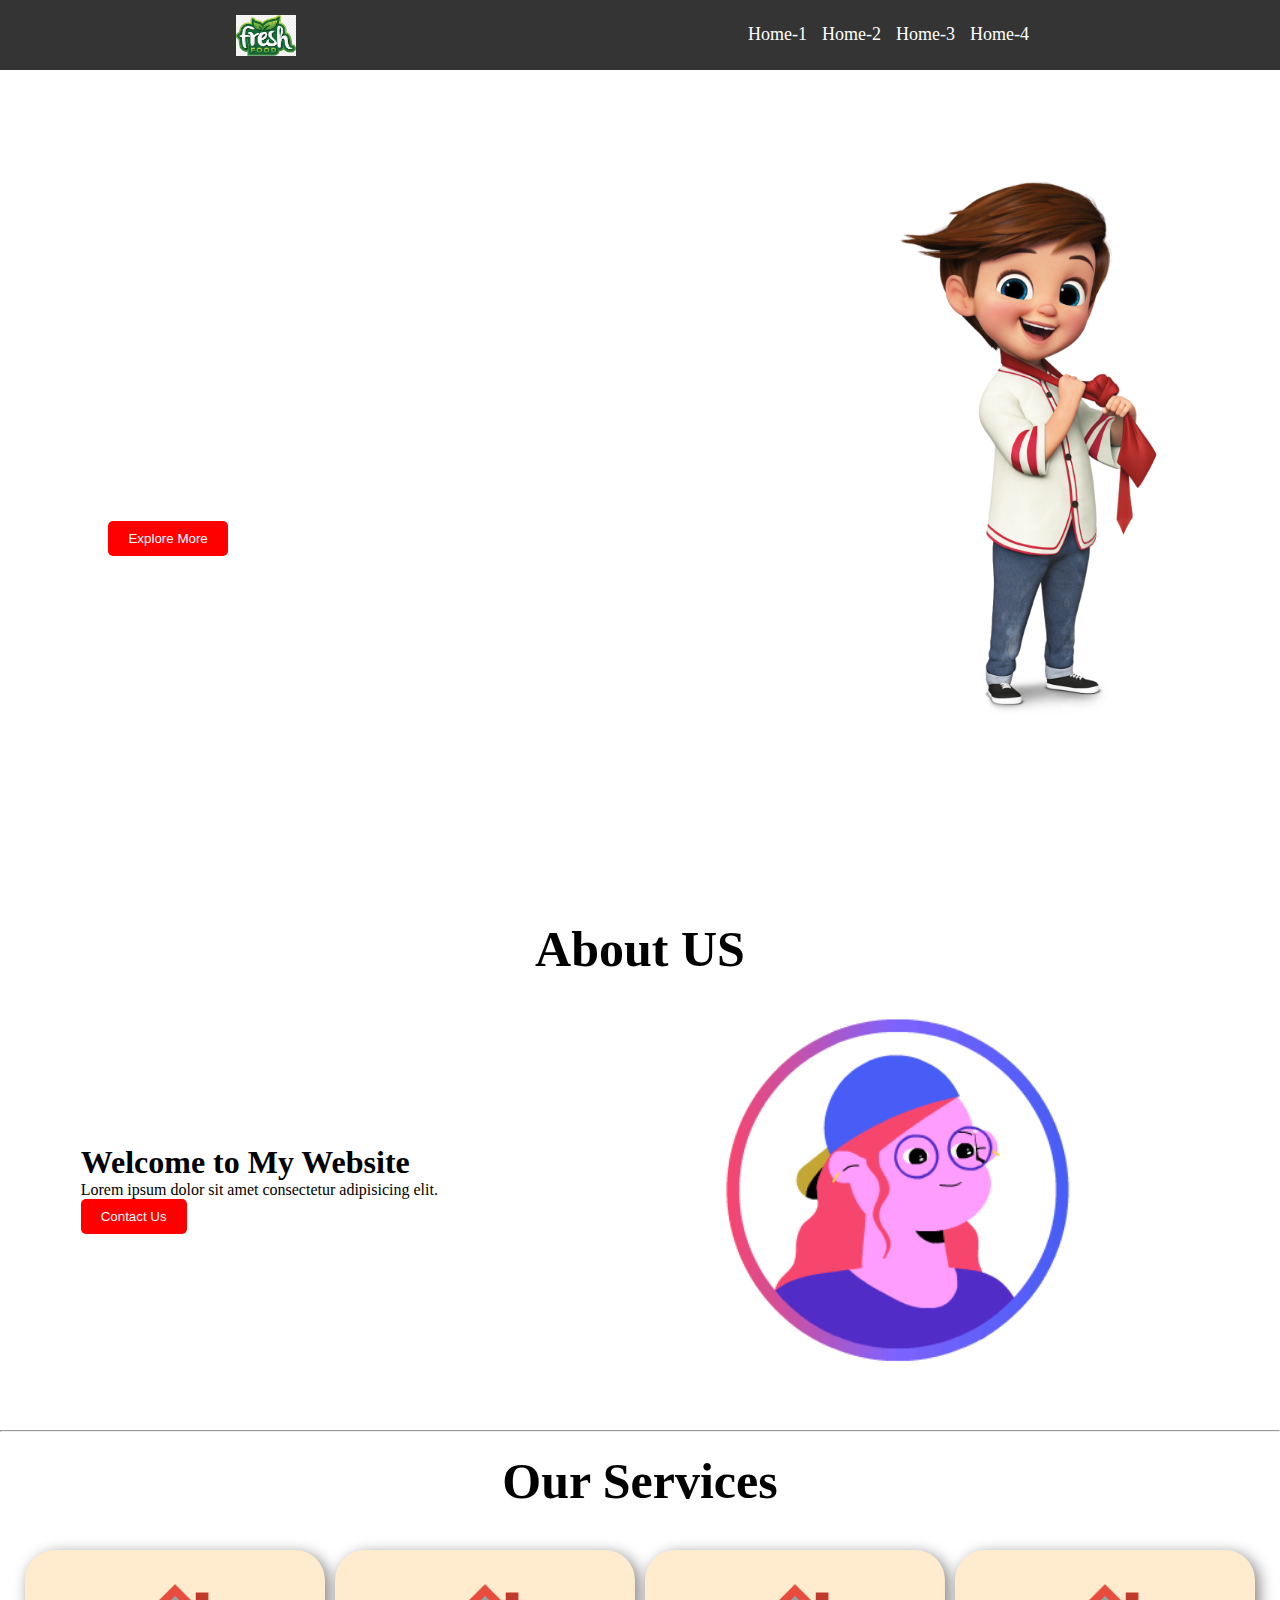
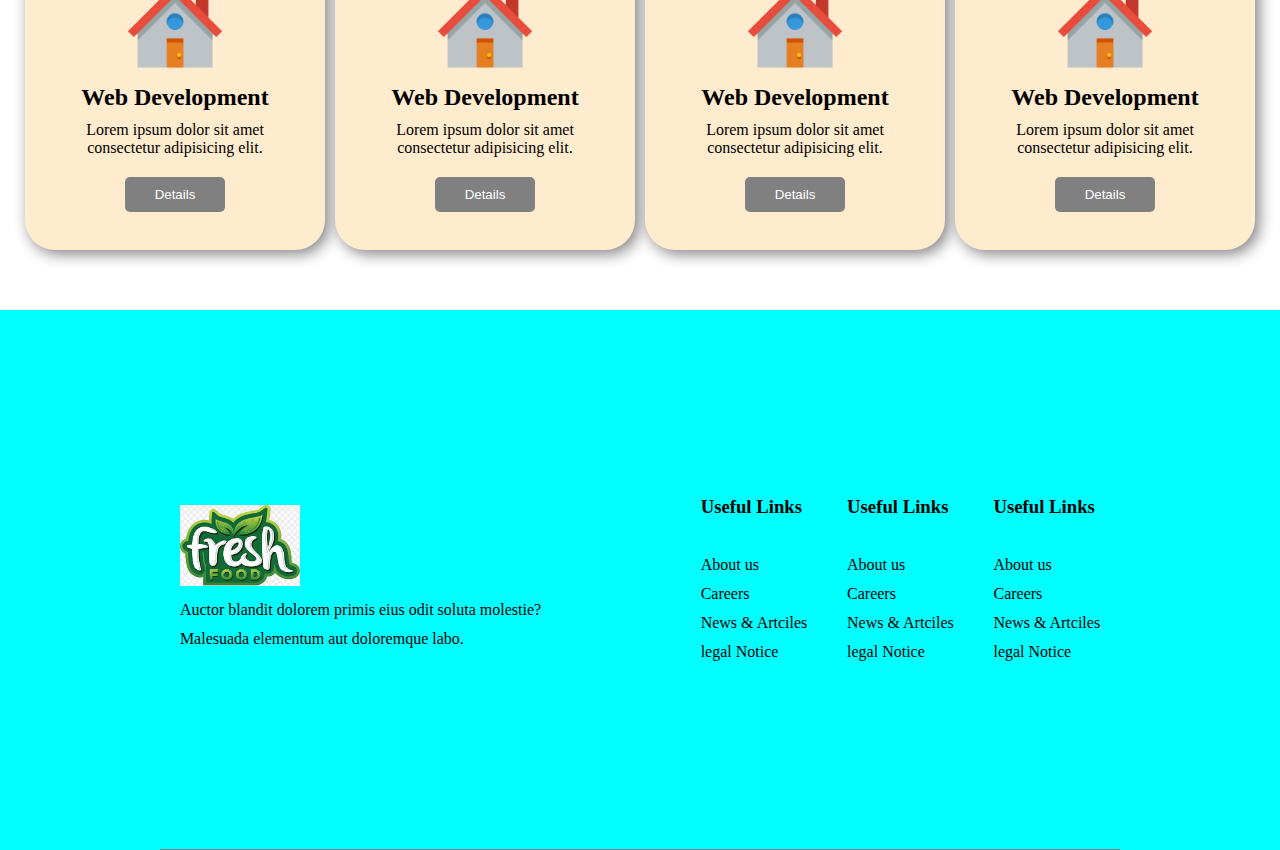
<file: index.html>
<!DOCTYPE html>
<html lang="en">
<head>
    <meta charset="UTF-8">
    <meta name="viewport" content="width=device-width, initial-scale=1.0">
   <link rel="stylesheet" href="style.css">
    <title>Document</title>
</head>
<body>
    <header>
        <nav>
            <div class="menu-container">
                <div class="logo">
                    <img class="logo-photo" src="img/Fresh-food.png" alt="">
                </div>
                <div class="menus">
                    <li class="item">Home-1</li>
                    <li class="item">Home-2</li>
                    <li class="item">Home-3</li>
                    <li class="item">Home-4</li>
                </div>
            </div>
        </nav>
    </header>
    <main>
        <!-- this is banner section -->
        <section>
            <div class="banner-container">
                <div class="banner-text">
                    <h1 class="title">Better design <br>for your digital products</h1>
                    <p class="description">We are creative studio specializing</p>
                    <button class="btn">Explore More</button>
                </div>
                <div class="banner-photo">
                    <img class="side-photos" src="img/boss-baby.png" alt="">
                </div>
            </div>
        </section>

        <!-- this is about us section -->
        <section>
            <h1 class="about-title">About US</h1>
            <div class="about-container">
                <div class="about-info">
                    <h1>Welcome to My Website</h1>
                    <p>Lorem ipsum dolor sit amet consectetur adipisicing elit. </p>
                    <button class="btn">Contact Us</button>
                </div>
                <div class="about photo">
                    <img class="girls-photos" src="img/940b4a111193291.5ffeaa900483f.gif" alt="">
                </div>
            </div>
        </section>
        <hr>
        <!-- service section start -->
        <section>
            <h1 class="title about-title">Our Services</h1>
            <div class="service-container">
                <div class="box">
                    <img class="box-image" src="img/house-icon.png" alt="">
                    <h2>Web Development</h2>
                    <p class="box-des">Lorem ipsum dolor sit amet consectetur adipisicing elit.</p>
                    <button class="btn box-btn">Details</button>
                </div>
                <div class="box">
                    <img class="box-image" src="img/house-icon.png" alt="">
                    <h2>Web Development</h2>
                    <p class="box-des">Lorem ipsum dolor sit amet consectetur adipisicing elit.</p>
                    <button class="btn box-btn">Details</button>
                </div>
                <div class="box">
                    <img class="box-image" src="img/house-icon.png" alt="">
                    <h2>Web Development</h2>
                    <p class="box-des">Lorem ipsum dolor sit amet consectetur adipisicing elit.</p>
                    <button class="btn box-btn">Details</button>
                </div>
                <div class="box">
                    <img class="box-image" src="img/house-icon.png" alt="">
                    <h2>Web Development</h2>
                    <p class="box-des">Lorem ipsum dolor sit amet consectetur adipisicing elit.</p>
                    <button class="btn box-btn">Details</button>
                </div>
            </div>
        </section>
    </main>

    <footer>
        <div class="footer-container">
            <div class="logo-box">
                <img class="footer-photo" src="img/Fresh-food.png" alt="">
                <p>
                    Auctor blandit dolorem primis eius odit soluta molestie? <br>Malesuada
                    elementum aut doloremque labo.
                  </p>
            </div>
            <div class="icons">
            <i class="fa-brands fa-facebook"></i>
            <i class="fa-brands fa-twitter"></i>
            <i class="fa-brands fa-instagram"></i>
            <i class="fa-brands fa-youtube"></i>
            </div>
            <div class="useful-link">
                <h3 class="footer-title">Useful Links</h3>
                <p>About us</p>
                <p>Careers</p>
                <p>News & Artciles</p>
                <p>legal Notice</p>
            </div>
            <div class="useful-link">
                <h3 class="footer-title">Useful Links</h3>
                <p>About us</p>
                <p>Careers</p>
                <p>News & Artciles</p>
                <p>legal Notice</p>
            </div>
            <div class="useful-link">
                <h3 class="footer-title">Useful Links</h3>
                <p>About us</p>
                <p>Careers</p>
                <p>News & Artciles</p>
                <p>legal Notice</p>
            </div>
        </div>
    </footer>
</body>
</html>
</file>
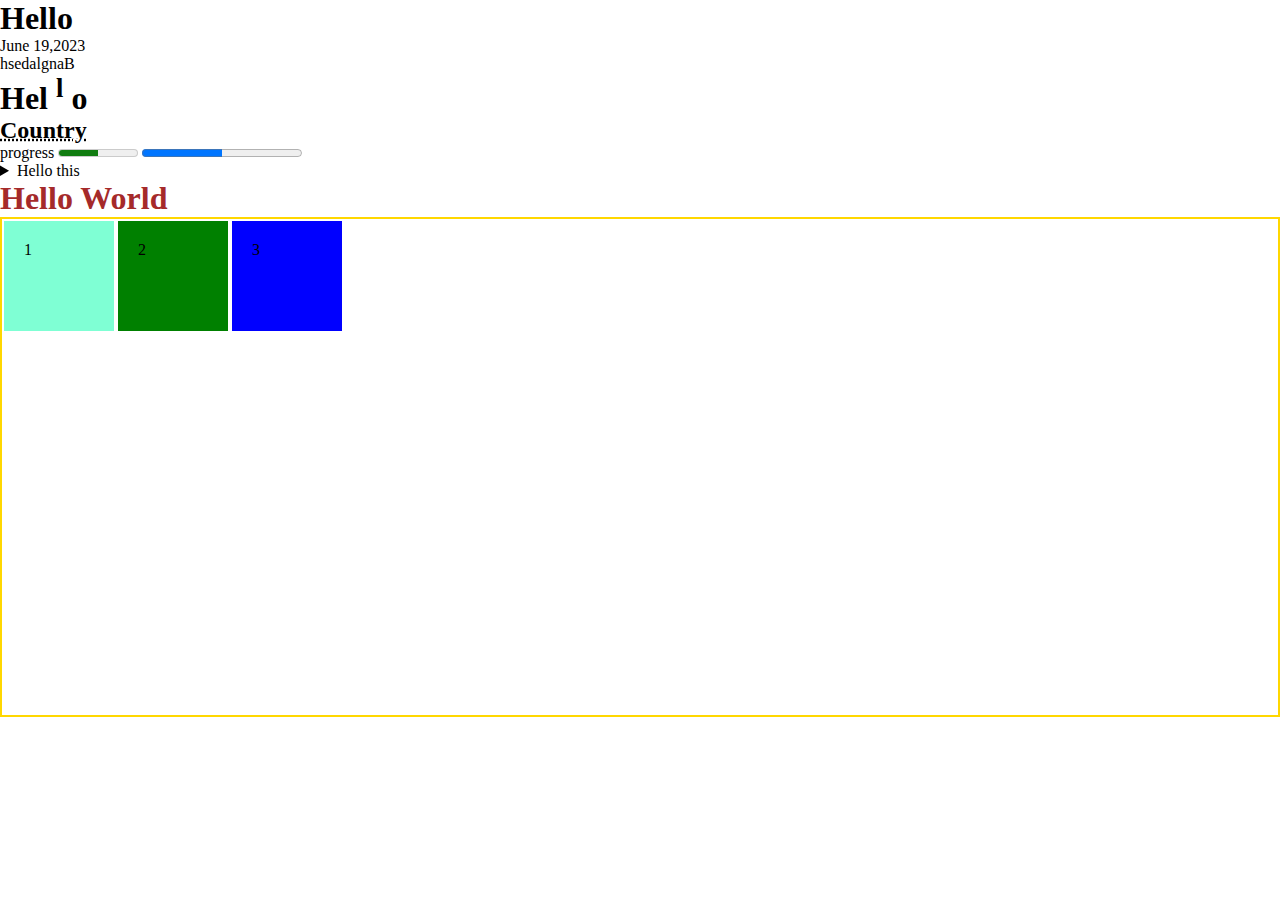
<file: text.html>
<!DOCTYPE html>
<html lang="en">
<head>
    <meta charset="UTF-8">
    <meta name="viewport" content="width=device-width, initial-scale=1.0">
    <link rel="stylesheet" href="test.css">
    <title>Document</title>
</head>
<body>
    <h1>Hello</h1>
    <time datetime="2022-06-19">June 19,2023</time>

    <h1></h1><bdo dir="rtl">Bangladesh</bdo>

    <h1>Hel <sup>l</sup> o </h1>

    <h2><abbr title="This is Bangladesh">Country</abbr></h2>

    <label for="disk">progress</label>

    <meter id="disk" value="0.5"></meter>
    <progress value="0.5"></progress>

    <details>
        <summary>Hello this</summary>
        <p>Lorem ipsum dolor sit amet consectetur adipisicing elit.</p>
    </details>

    <h1 class="test">Hello World</h1>
    
    <div class="container">
        <div class="box">1</div>
        <div class="box box2">2</div>
        <div class="box box3">3</div>
    </div>
</body>
</html>
</file>
<file: style.css>
*{
    margin: 0;
    padding: 0;
    box-sizing: border-box;
}
.menu-container{
    width: 100%;
    background-color: rgb(53, 52, 52);
    padding: 10px;
    color: white;
    list-style: none;
    display: flex;
    align-items: center;
    justify-content: space-around; 
    position:fixed;
}
.menu-container .logo-photo{
    margin-top: 5px;
    width:60px;
}
.menu-container .menus{
    display: flex;
}
.item{
    margin-right: 10px;
    padding-right: 5px;
    font-size: 18px;
}
.item:hover{
    color: blue;
    cursor: pointer;
}
.side-photos{
    width: 300px;
}
.banner-container{
    color: white;
    display: flex;
    justify-content: space-around;
    height: 100vh;
    align-items: center;
    background-image: url("https://img.freepik.com/free-photo/abstract-grunge-decorative-relief-navy-blue-stucco-wall-texture-wide-angle-rough-colored-background_1258-28311.jpg?w=2000");
    background-position: center;
    background-size: cover;
    background-repeat: no-repeat;
}
.banner-text{
    margin-left: 10px;
}
.title{
    font-size: 55px;
    font-weight: bold;
}
.description{
    font-size: 18px;
    margin-top: 15px;
    margin-bottom: 15px;
}
.btn{
    padding: 10px 20px;
    background-color: red;
    color: white;
    border: none;
    border-radius: 5px;
}
.btn:hover{
    background-color: aqua;
    color: black;
}
.about-container{
    display: flex;
    justify-content: space-around;
    align-items: center;
    margin-left: 10px;
    margin-bottom: 50px;
}
.girls-photos{
    width: 70vh;
}
.about-title{
    text-align: center;
    font-size: 50px;
    padding: 20px;
}
.box{
    padding: 30px;
    width: 300px;
    height: 300px;
    box-shadow: 4px 4px 15px gray;
    background-color: blanchedalmond;
    text-align: center;
    border-radius: 30px;

}
.box-btn{
    background-color: gray;
    padding: 10px 30px;
    margin-top: 20px;

}
.box-image{
    width: 100px;
}
.box-des{
    margin-top: 10px;
}
.service-container{
    display: flex;
    justify-content:space-around;
    padding: 20px;
    margin-bottom: 40px;
}
footer{
    background-color: aqua;
}
.footer-container{
    width: 75%;
    height: 60vh;
    display: flex;
    margin: 0 auto;
    justify-content: space-around;
    align-items: center;
    border-bottom: 1px solid gray;
    line-height: 1.8em;
}
.footer-photo{
    width: 120px;
}
.footer-title{
    margin-bottom: 30px;
}
.fa-brands{
    margin: 10px;
    font-size:20px;
}
.icons{
    margin-top:20px;
}
</file>
<file: test.css>
*{
    margin: 0;
    padding: 0;
    box-sizing: border-box;
}
.test{
    color: brown;
    
}
.text:hover{
    cursor: url("Fresh-food.png"),auto;
}
.container{
    display: flex;
    border: 2px solid gold;
    align-items: right;
    height: 500px;
}
.box{
    margin:2px ;
    width: 110px;
    height: 110px;
    padding: 20px;
    background-color: aquamarine;
}

.box2{
    background-color: green;
}

.box3{
    background-color: blue;
}
</file>
